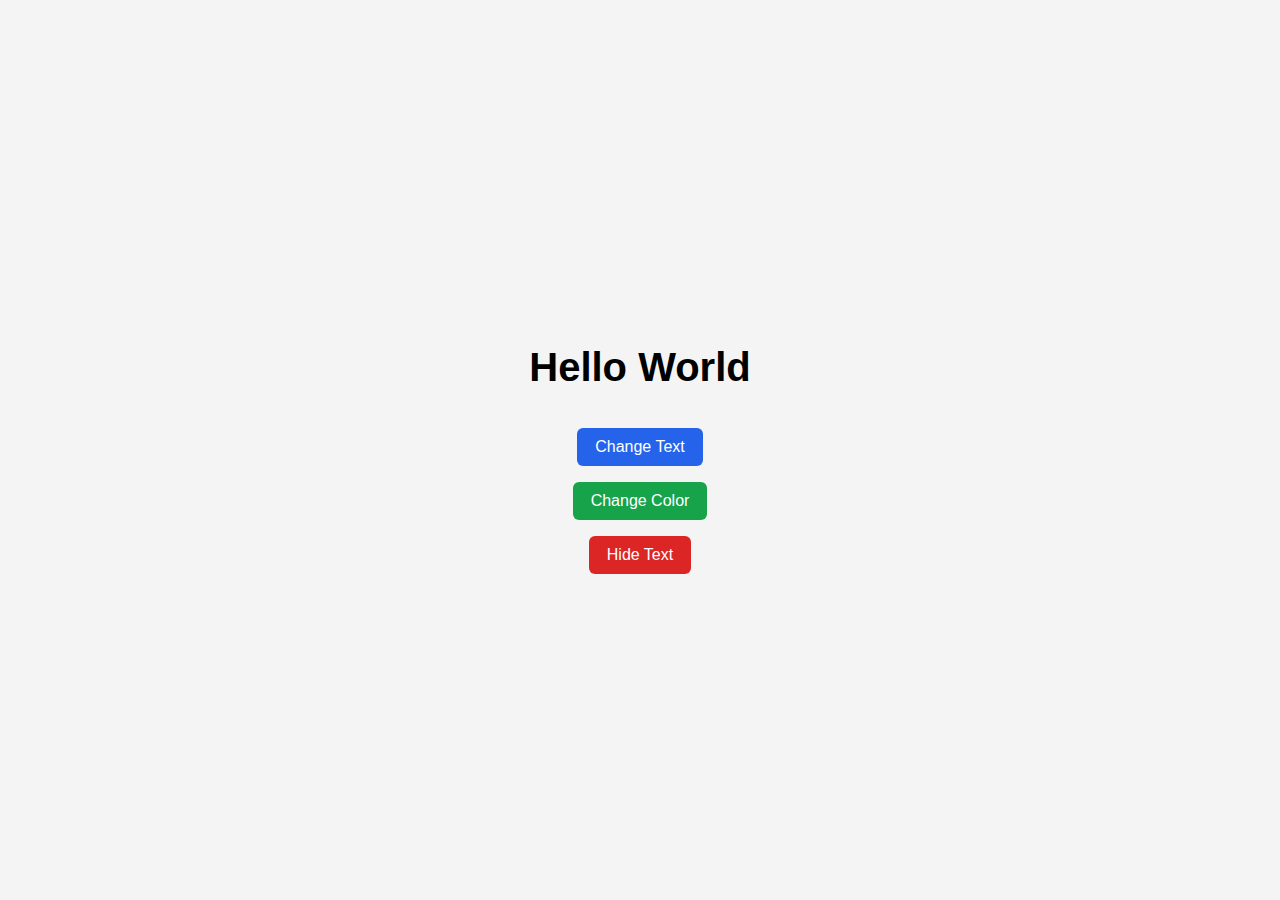
<file: index.html>
<!DOCTYPE html>
<html lang="en">
<head>
    <meta charset="UTF-8">
    <meta name="viewport" content="width=device-width, initial-scale=1.0">
    <title>Dom Practice</title>
    <link rel="stylesheet" href="style.css">
</head>
<body>

    <h1 id="main-text">Hello World</h1>

    <button id="change-text">Change Text</button>
    <button id="change-color">Change Color</button>
    <button id="hide-text">Hide Text</button>

    <script src="script.js"></script>
</body>
</html>
</file>
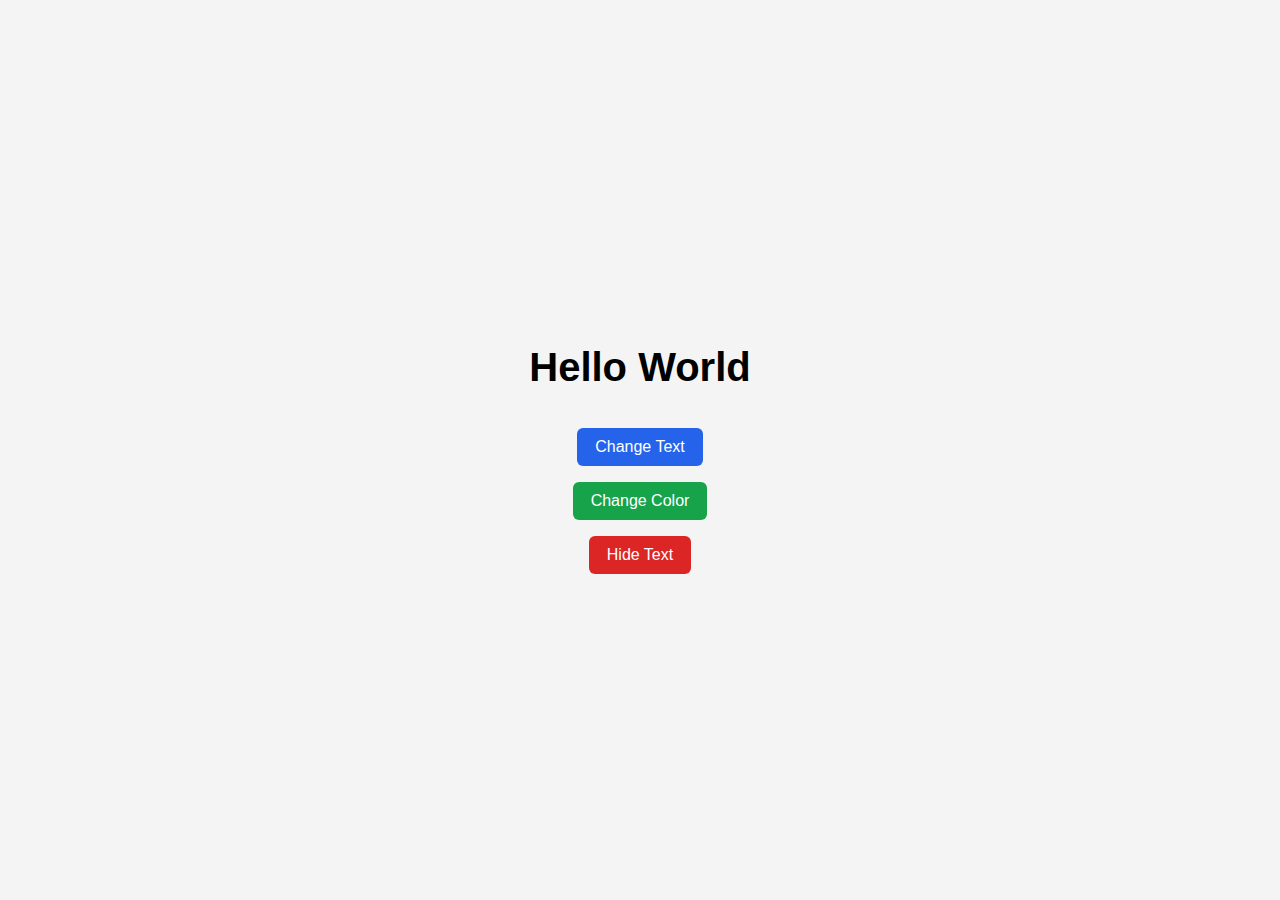
<file: study.html>
<!DOCTYPE html>
<html lang="en">
<head>
    <meta charset="UTF-8">
    <meta name="viewport" content="width=device-width, initial-scale=1.0">
    <title>Dom Practice</title>
    <link rel="stylesheet" href="study.css">
</head>
<body>

    <h1 id="main-text">Hello World</h1>

    <button id="change-text">Change Text</button>
    <button id="change-color">Change Color</button>
    <button id="hide-text">Hide Text</button>

    <script src="study.js"></script>
</body>
</html>
</file>
<file: style.css>
body {
    font-family: Arial, Helvetica, sans-serif;
    background-color: #f4f4f4;
    display: flex;
    flex-direction: column;
    align-items: center;
    justify-content: center;
    height: 100vh;
    margin: 0;
}

#main-text {
    font-size: 2.5rem;
    margin-bottom: 30px;
    transition: all 0.3s ease;
}

button {
    padding: 10px 18px;
    margin: 8px;
    border: none;
    border-radius: 6px;
    cursor: pointer;
    font-size: 1rem;
    transition: background-color 0.2s ease, transform 0.1s ease;
}

#change-text {
    background-color: #2563eb;
    color: white;
}

#change-color {
    background-color: #16a34a;
    color: white;
}

#hide-text {
    background-color: #dc2626;
    color: white;
}

button:hover {
    transform: scale(1.05);
}

button:active {
    transform: scale(0.98);
}
</file>
<file: study.css>
body {
    font-family: Arial, Helvetica, sans-serif;
    background-color: #f4f4f4;
    display: flex;
    flex-direction: column;
    align-items: center;
    justify-content: center;
    height: 100vh;
    margin: 0;
}

#main-text {
    font-size: 2.5rem;
    margin-bottom: 30px;
    transition: all 0.3s ease;
}

button {
    padding: 10px 18px;
    margin: 8px;
    border: none;
    border-radius: 6px;
    cursor: pointer;
    font-size: 1rem;
    transition: background-color 0.2s ease, transform 0.1s ease;
}

#change-text {
    background-color: #2563eb;
    color: white;
}

#change-color {
    background-color: #16a34a;
    color: white;
}

#hide-text {
    background-color: #dc2626;
    color: white;
}

button:hover {
    transform: scale(1.05);
}

button:active {
    transform: scale(0.98);
}
</file>
